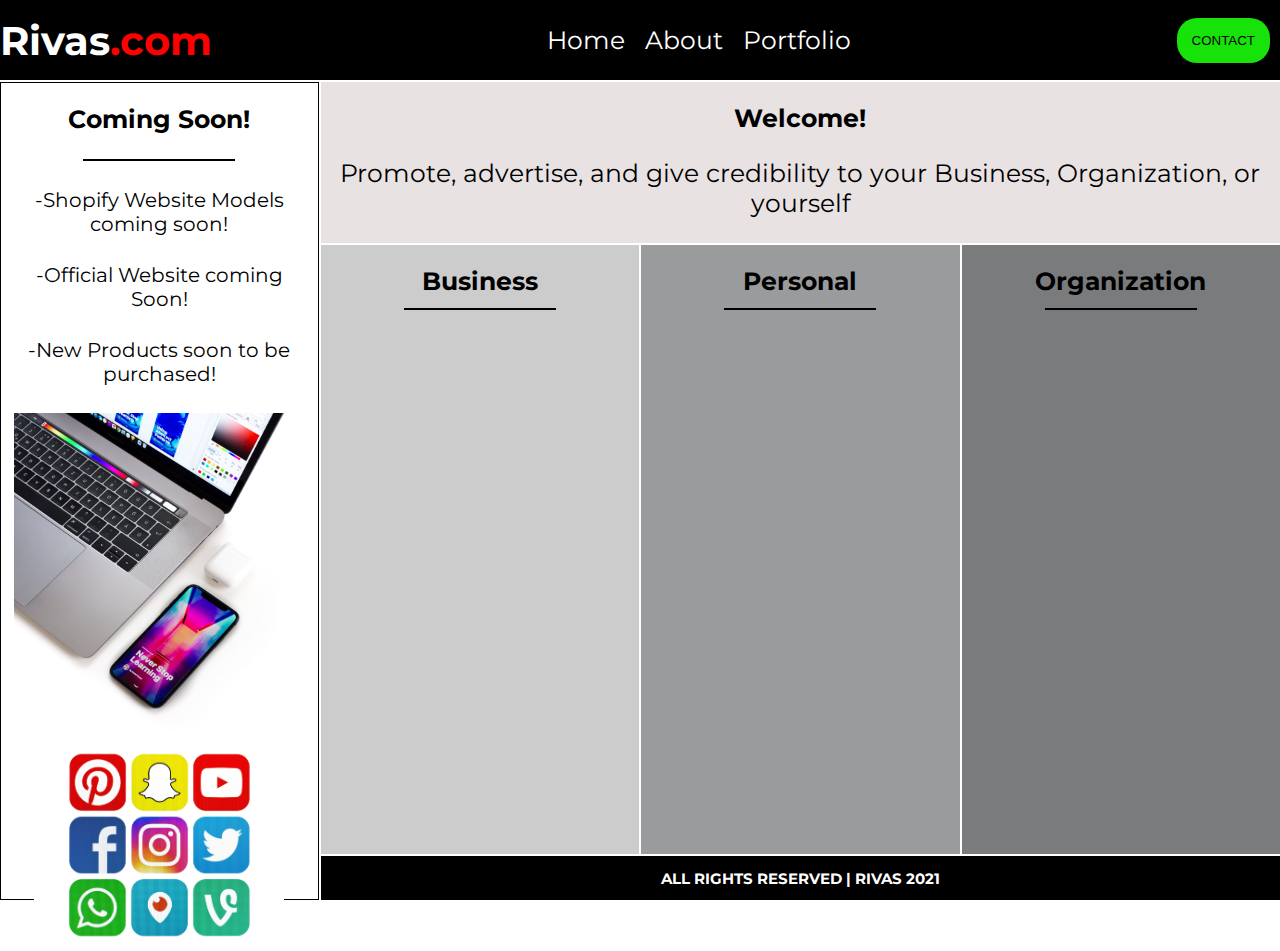
<file: testSiteGrid/index.html>
<!DOCTYPE html>
<html lang="en">
<head>
    <meta charset="UTF-8">
    <meta name="viewport" content="width=device-width, initial-scale=1.0">
    <link href="styles/styles.css" rel="stylesheet">
    <link href="https://fonts.googleapis.com/css2?family=Montserrat:wght@200&display=swap" rel="stylesheet">
    <title>CSS Grid Practice site</title>
</head>
<body>
    <div class="main">
        <div class="navbar">
            <h1 class="name">Rivas<span>.com</span></h1>
            <nav class="navlist">
                <ul class="boxlist">
                    <li class="navli"><a href="#">Home</a></li>
                    <li class="navli"><a href="#">About</a></li>
                    <li class="navli"><a href="#">Portfolio</a></li>
                </ul>
            </nav>
            <button>CONTACT</button>
        </div>
        <div class="sidebar">
            <h2 class="updatemain">Coming Soon!</h2>
            <ul class="updatelist">
                <hr>
                <li class="udli">-Shopify Website Models coming soon!</li>
                <li class="udli">-Official Website coming Soon!</li>
                <li class="udli">-New Products soon to be purchased!</li>
                <img  class="apple2" src="images/apple2.jpg" alt="Apple Products">
                <img class="icons" src="images/icons3.jpg" alt="icons">
            </ul>
        </div>
        <div class="para">
            <h2>Welcome!</h2>
            <p>Promote, advertise, and give credibility to your Business, Organization, or yourself</p>
        </div>
        <div class="c1">
            <h2>Business<hr></h2>
        </div>
        <div class="c2">
            <h2>Personal<hr></h2>
        </div>
        <div class="c3">
            <h2>Organization<hr></h2>
        </div>
        <footer class="footer">
            <H2 class="footertext">ALL RIGHTS RESERVED | RIVAS 2021</H2>
        </footer>
    </div>
</body>
</html>
</file>
<file: testSiteGrid/styles/styles.css>
body, html {
    margin: 0;
    padding: 0;
    box-sizing: border-box;
}
.main {
    display: grid;
    height: 100vh;
    grid-gap: 2px;
    background-color: white;
    grid-template-columns: 1fr 1fr 1fr 1fr;
    grid-template-rows: .1fr .5fr 2fr .1fr;
    grid-template-areas: 
    "navbar navbar navbar navbar"
    "sidebar para para para"
    "sidebar c1 c2 c3"
    "sidebar footer footer footer";
    
}
button {
    position: relative;
    right: 10px;
    margin: auto 0;
    padding: 15px;
    background-color: #17E209;
    color:black;
    border-radius: 20px;
    border: none;
}
p {
    text-align: center;
    font-size: 25px;
    font-family: 'Montserrat', sans-serif;
}
h2 {
    color:black;
    font-size: 25px;
    text-align: center;
    font-family: 'Montserrat', sans-serif;
}
.navbar {
    display: flex;
    justify-content: space-between;
    background-color: black;
    grid-area: navbar;
}
.navli {
    color: white !important;
}
.updatemain {
    color: black;
}
.apple2 {
    width: 290.67px;
    height: 325.83px;
    margin: 0;
}
.icons {
    width: 250px;
    height: 200px;
}
.name {
    color: white;
    font-size: 40px;
    align-self: center;
    margin: 0;
    padding: 0;
    font-family: 'Montserrat', sans-serif;
}
span {
    color: red;
}
ul, li, a {
    font-size: 25px;
    display: flex;
    color: white;
    text-decoration: none;
    list-style: none;
    padding: 0 5px;
    align-self: center;
    font-family: 'Montserrat', sans-serif;
}
.sidebar {
    background-color: white;
    grid-area:sidebar;
    border: 1px solid black;
    text-align: center;
}
.updatelist {
    display: block;
}
.udli {
    margin: 27px 0;
    font-size: 20px;
    color: black;
}
.para {
    background-color: #E8E2E2;
    grid-area: para;
}
.c1 {
    background-color: #CCCCCC;
    grid-area: c1;
}
.c2 {
    background-color: #9A9B9C;
    grid-area: c2;
}
.c3 {
    background-color: #7A7B7C;
    grid-area: c3;
}
.footer {
    background-color: black;
    grid-area: footer;
}
.footertext {
    font-size: 15px;
    color: white;
}
hr {
    width: 150px;
    border: 1px solid black;
}
</file>
